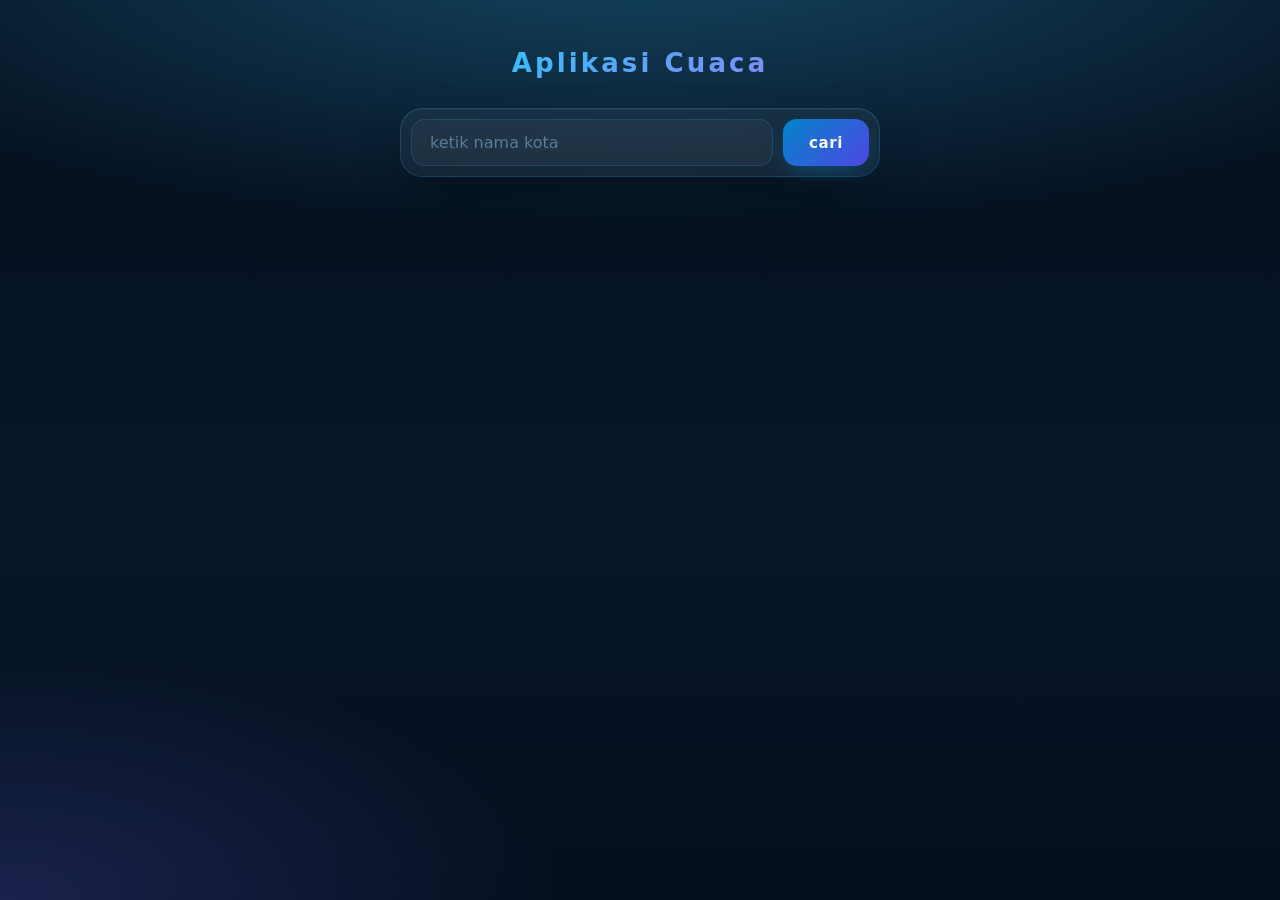
<file: index.html>
<!DOCTYPE html>

<html lang="en">
    <head>
        <meta charset="UTF-8">
        <meta name="viewport" content="width=device-width, initial-scale=1.0">
        <title>Weather</title>
        <link rel="stylesheet" href="weather.css">
    </head>
    <body>
        <h1>Aplikasi Cuaca</h1>
        <div class="cuaca">
            <input type="text" id="weather" placeholder="ketik nama kota">
            <button onclick="caricuaca()">cari</button>
        </div>
        <div id="infocuaca">

        </div>
        <script src="weather.js"></script>
    </body>
</html>
</file>
<file: weather.css>
* {
  box-sizing: border-box;
  margin: 0;
  padding: 0;
}

html, body {
  height: 100%;
}

body {
  min-height: 100vh;
  display: flex;
  flex-direction: column;
  align-items: center;
  padding: 48px 20px 64px;
  font-family: "Inter", "Segoe UI", system-ui, -apple-system, sans-serif;
  background:
    radial-gradient(ellipse 140% 55% at 50% -5%, rgba(56, 189, 248, 0.32), transparent 55%),
    radial-gradient(ellipse 80% 50% at 0% 100%, rgba(99, 102, 241, 0.22), transparent 55%),
    linear-gradient(180deg, #040e1c 0%, #071628 55%, #050f1e 100%);
  color: #dff1ff;
  -webkit-font-smoothing: antialiased;
}

h1 {
  font-size: 26px;
  font-weight: 800;
  letter-spacing: 0.12em;
  text-align: center;
  margin-bottom: 30px;
  background: linear-gradient(135deg, #38bdf8 0%, #818cf8 100%);
  -webkit-background-clip: text;
          background-clip: text;
  color: transparent;
}

.cuaca {
  width: 100%;
  max-width: 480px;
  display: flex;
  gap: 10px;
  background: rgba(255, 255, 255, 0.05);
  border: 1px solid rgba(56, 189, 248, 0.20);
  border-radius: 22px;
  padding: 10px;
  backdrop-filter: blur(16px);
  -webkit-backdrop-filter: blur(16px);
  box-shadow:
    0 20px 50px -15px rgba(0, 0, 0, 0.55),
    inset 0 1px 0 rgba(255, 255, 255, 0.06);
  margin-bottom: 28px;
}

#weather {
  flex: 1;
  padding: 13px 18px;
  border: 1.5px solid rgba(56, 189, 248, 0.16);
  border-radius: 14px;
  background: rgba(255, 255, 255, 0.04);
  color: #dff1ff;
  font-family: inherit;
  font-size: 16px;
  outline: none;
  transition: border-color 180ms ease, box-shadow 180ms ease, background 180ms ease;
}

#weather::placeholder {
  color: rgba(148, 198, 233, 0.50);
}

#weather:focus {
  border-color: #38bdf8;
  background: rgba(56, 189, 248, 0.07);
  box-shadow: 0 0 0 3px rgba(56, 189, 248, 0.14);
}

.cuaca button {
  padding: 13px 26px;
  border: none;
  border-radius: 14px;
  background: linear-gradient(135deg, #0284c7 0%, #4f46e5 100%);
  color: #ffffff;
  font-family: inherit;
  font-size: 15px;
  font-weight: 600;
  letter-spacing: 0.04em;
  cursor: pointer;
  white-space: nowrap;
  transition: transform 80ms ease, filter 160ms ease, box-shadow 160ms ease;
  box-shadow: 0 8px 24px -8px rgba(2, 132, 199, 0.60);
}

.cuaca button:hover {
  filter: brightness(1.12);
  box-shadow: 0 12px 30px -8px rgba(2, 132, 199, 0.65);
}

.cuaca button:active {
  transform: scale(0.97) translateY(1px);
}

#infocuaca {
  width: 100%;
  max-width: 480px;
}

.kartu {
  background: linear-gradient(
    150deg,
    rgba(2, 132, 199, 0.24) 0%,
    rgba(79, 70, 229, 0.18) 100%
  );
  border: 1px solid rgba(56, 189, 248, 0.22);
  border-radius: 32px;
  padding: 28px 26px 24px;
  backdrop-filter: blur(24px);
  -webkit-backdrop-filter: blur(24px);
  box-shadow:
    0 30px 70px -20px rgba(0, 0, 0, 0.60),
    inset 0 1px 0 rgba(255, 255, 255, 0.08);
  animation: fadeUp 300ms ease;
}

.kartu-atas {
  display: flex;
  align-items: center;
  justify-content: space-between;
  margin-bottom: 8px;
}

.kota-nama {
  font-size: 22px;
  font-weight: 700;
  color: #dff1ff;
  letter-spacing: 0.01em;
}

.deskripsi {
  font-size: 15px;
  font-weight: 500;
  color: #67c4ea;
  text-transform: capitalize;
  margin-top: 4px;
  letter-spacing: 0.03em;
}

.cuaca-icon {
  width: 90px;
  height: 90px;
  object-fit: contain;
  filter:
    drop-shadow(0 0 16px rgba(56, 189, 248, 0.55))
    drop-shadow(0 0 40px rgba(56, 189, 248, 0.25));
}

.suhu {
  font-size: 80px;
  font-weight: 800;
  letter-spacing: -0.04em;
  line-height: 1;
  margin: 10px 0 28px;
  background: linear-gradient(135deg, #ffffff 30%, #7dd3fc 100%);
  -webkit-background-clip: text;
          background-clip: text;
  color: transparent;
}

.suhu span {
  font-size: 40px;
  font-weight: 600;
  vertical-align: super;
  opacity: 0.75;
}

.detail-grid {
  display: grid;
  grid-template-columns: repeat(3, 1fr);
  gap: 12px;
}

.detail-item {
  background: rgba(255, 255, 255, 0.06);
  border: 1px solid rgba(56, 189, 248, 0.13);
  border-radius: 20px;
  padding: 16px 12px;
  text-align: center;
  display: flex;
  flex-direction: column;
  align-items: center;
  gap: 5px;
  transition: background 180ms ease;
}

.detail-item:hover {
  background: rgba(56, 189, 248, 0.10);
}

.detail-emoji {
  font-size: 22px;
  line-height: 1;
}

.detail-nilai {
  font-size: 17px;
  font-weight: 700;
  color: #dff1ff;
  letter-spacing: -0.01em;
}

.detail-label {
  font-size: 11px;
  font-weight: 600;
  letter-spacing: 0.07em;
  text-transform: uppercase;
  color: #5bafd4;
}

.loading {
  text-align: center;
  color: #67c4ea;
  font-size: 16px;
  font-weight: 500;
  padding: 32px;
  letter-spacing: 0.04em;
  animation: pulse 1.2s ease-in-out infinite;
}

.error {
  text-align: center;
  color: #fca5a5;
  font-size: 15px;
  font-weight: 500;
  padding: 28px;
  background: rgba(239, 68, 68, 0.10);
  border: 1px solid rgba(239, 68, 68, 0.22);
  border-radius: 20px;
  animation: fadeUp 280ms ease;
}

@keyframes fadeUp {
  from { opacity: 0; transform: translateY(16px); }
  to   { opacity: 1; transform: translateY(0);    }
}

@keyframes pulse {
  0%, 100% { opacity: 1;    }
  50%       { opacity: 0.35; }
}

@media (max-width: 420px) {
  h1 { font-size: 20px; }
  .cuaca { flex-direction: column; }
  .cuaca button { width: 100%; }
  .suhu { font-size: 64px; }
  .suhu span { font-size: 32px; }
  .kartu { padding: 22px 18px 20px; }
  .cuaca-icon { width: 72px; height: 72px; }
  .kota-nama { font-size: 19px; }
  .detail-grid { gap: 8px; }
  .detail-nilai { font-size: 15px; }
}
</file>
